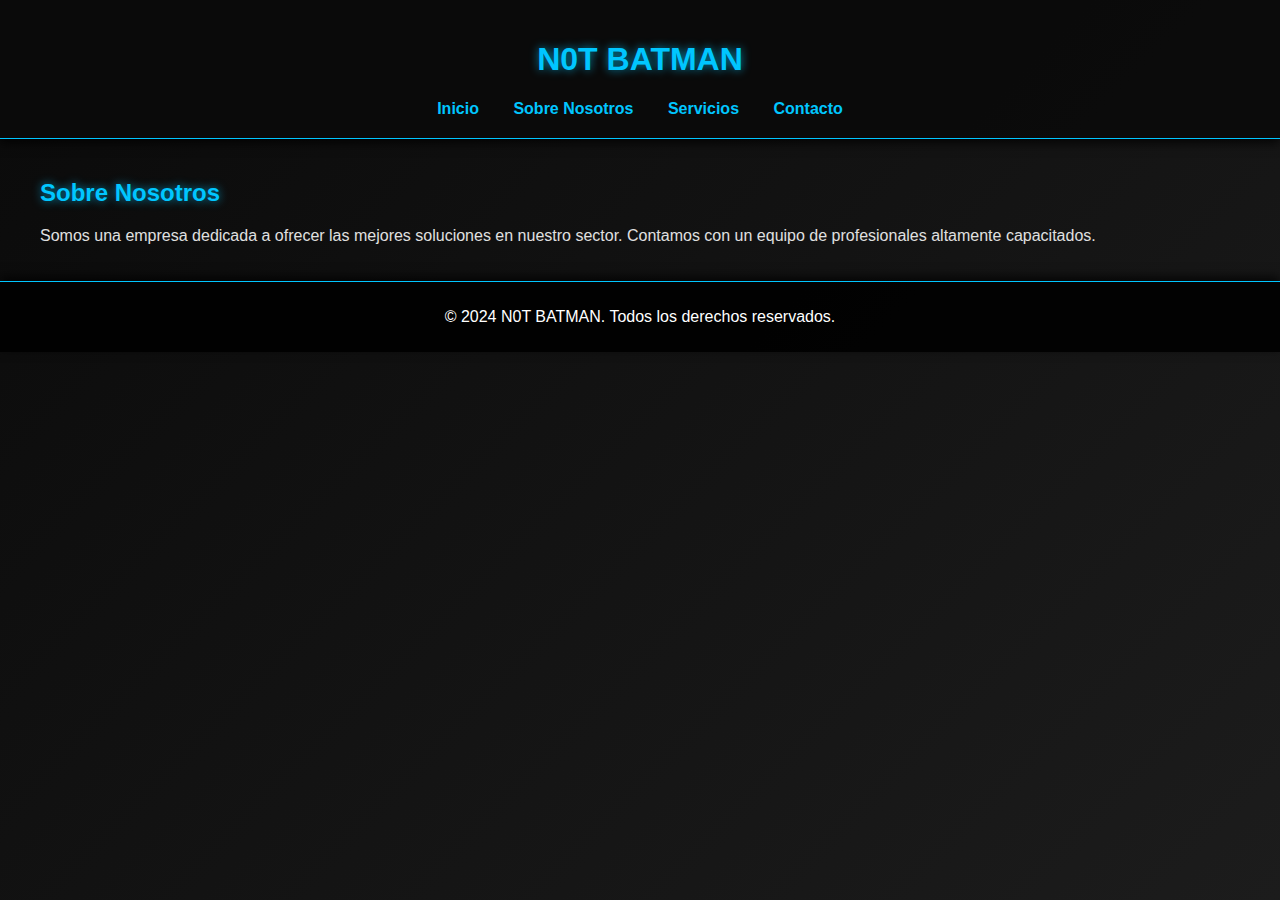
<file: about.html>
<!DOCTYPE html>
<html lang="es">
<head>
    <meta charset="UTF-8">
    <meta name="viewport" content="width=device-width, initial-scale=1.0">
    <title>Sobre Nosotros - N0T BATMAN</title>
    <link rel="stylesheet" href="styles.css">
</head>
<body>
    <header>
        <h1>N0T BATMAN</h1>
        <nav>
            <ul>
                <li><a href="index.html">Inicio</a></li>
                <li><a href="about.html">Sobre Nosotros</a></li>
                <li><a href="services.html">Servicios</a></li>
                <li><a href="contact.html">Contacto</a></li>
            </ul>
        </nav>
    </header>

    <div class="container">
        <section>
            <h2>Sobre Nosotros</h2>
            <p>Somos una empresa dedicada a ofrecer las mejores soluciones en nuestro sector. Contamos con un equipo de profesionales altamente capacitados.</p>
        </section>
    </div>

    <footer>
        <p>&copy; 2024 N0T BATMAN. Todos los derechos reservados.</p>
    </footer>
</body>
</html>
</file>
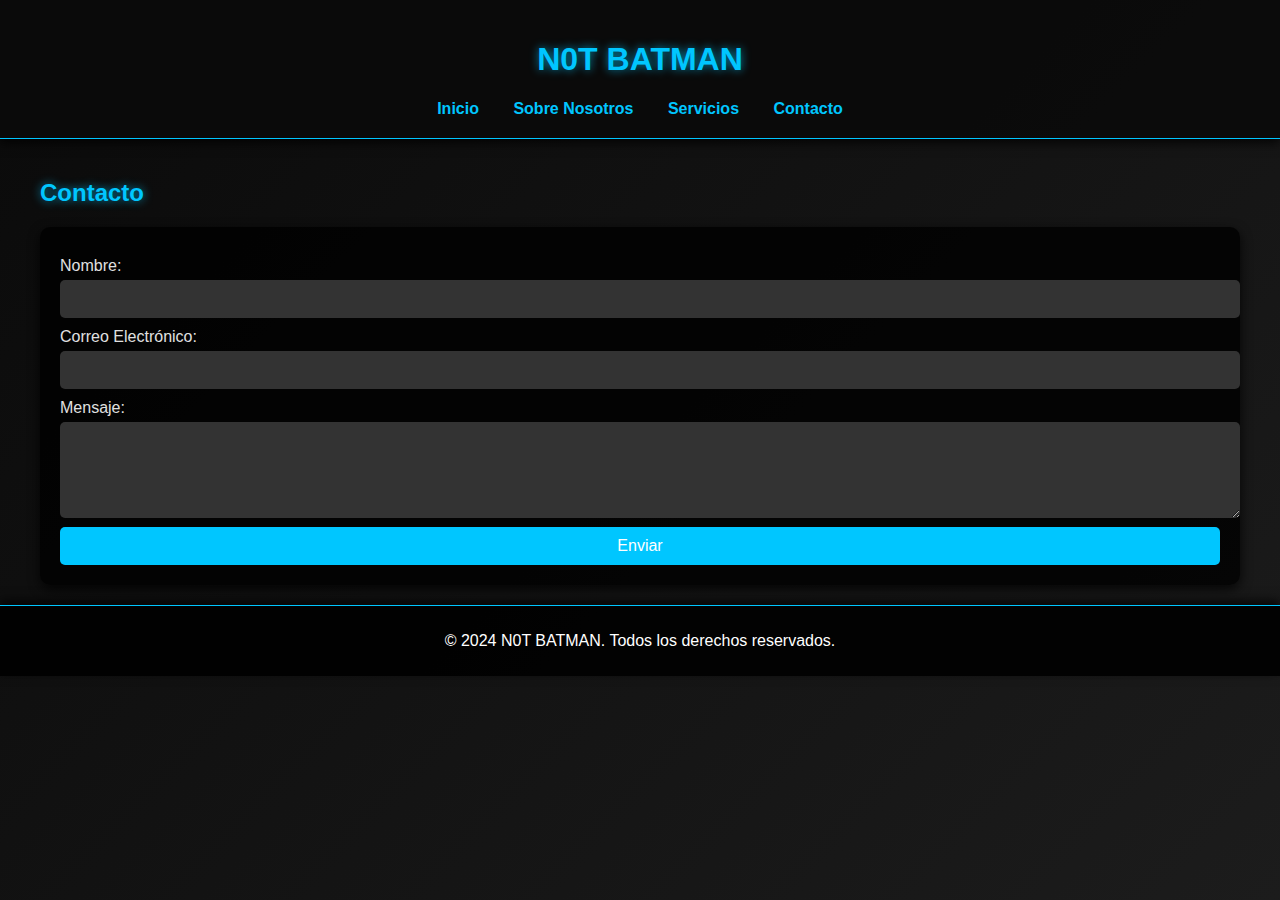
<file: contact.html>
<!DOCTYPE html>
<html lang="es">
<head>
    <meta charset="UTF-8">
    <meta name="viewport" content="width=device-width, initial-scale=1.0">
    <title>N0T BATMAN - Contacto</title>
    <link rel="stylesheet" href="styles.css">
</head>
<body>
    <header>
        <h1>N0T BATMAN</h1>
        <nav>
            <ul>
                <li><a href="index.html">Inicio</a></li>
                <li><a href="about.html">Sobre Nosotros</a></li>
                <li><a href="services.html">Servicios</a></li>
                <li><a href="contact.html">Contacto</a></li>
            </ul>
        </nav>
    </header>
    <div class="container">
        <h2>Contacto</h2>
        <form action="https://formsubmit.co/saltox2004@gmail.com" method="POST">
            <label for="name">Nombre:</label>
            <input type="text" id="name" name="name" required>
            
            <label for="email">Correo Electrónico:</label>
            <input type="email" id="email" name="email" required>
            
            <label for="message">Mensaje:</label>
            <textarea id="message" name="message" rows="4" required></textarea>
            
            <button type="submit">Enviar</button>
        </form>
    </div>
    <footer>
        <p>&copy; 2024 N0T BATMAN. Todos los derechos reservados.</p>
    </footer>
</body>
</html>
</file>
<file: styles.css>
/* Estilos generales */
body {
    font-family: 'Arial', sans-serif;
    margin: 0;
    padding: 0;
    background: linear-gradient(135deg, #0a0a0a, #1c1c1c);
    color: #e0e0e0;
    overflow-x: hidden;
    background-attachment: fixed;
    background-size: cover;
}
header {
    background: rgba(10, 10, 10, 0.9);
    color: #00c6ff;
    padding: 20px;
    text-align: center;
    position: sticky;
    top: 0;
    z-index: 1000;
    box-shadow: 0 4px 10px rgba(0,0,0,0.8);
    border-bottom: 1px solid #00c6ff;
}
nav ul {
    list-style: none;
    padding: 0;
    margin: 0;
}
nav ul li {
    display: inline;
    margin: 0 15px;
}
nav ul li a {
    color: #00c6ff;
    text-decoration: none;
    font-weight: bold;
    transition: color 0.3s, text-shadow 0.3s;
}
nav ul li a:hover {
    color: #ff00d2;
    text-shadow: 0 0 10px rgba(255,0,210,0.7);
}
.container {
    max-width: 1200px;
    margin: 0 auto;
    padding: 20px;
}
.grid-container {
    display: grid;
    grid-template-columns: repeat(auto-fit, minmax(300px, 1fr));
    gap: 20px;
}
.card {
    background: rgba(255, 255, 255, 0.1);
    border-radius: 10px;
    box-shadow: 0 4px 12px rgba(0,0,0,0.8);
    overflow: hidden;
    transition: transform 0.3s, box-shadow 0.3s;
}
.card:hover {
    transform: scale(1.05);
    box-shadow: 0 8px 20px rgba(0,0,0,0.8);
}
.card img {
    width: 100%;
    height: auto;
    border-bottom: 3px solid #00c6ff;
}
.card-content {
    padding: 15px;
    background: rgba(0, 0, 0, 0.6);
}
footer {
    background: rgba(0, 0, 0, 0.9);
    color: #fff;
    text-align: center;
    padding: 10px;
    position: relative;
    box-shadow: 0 -4px 10px rgba(0,0,0,0.8);
    border-top: 1px solid #00c6ff;
}
.carousel {
    position: relative;
    overflow: hidden;
    width: 100%;
    max-height: 400px;
    margin-bottom: 20px;
    border: 2px solid #00c6ff;
    border-radius: 10px;
}
.carousel img {
    width: 100%;
    height: auto;
    display: block;
    transition: transform 0.5s ease-in-out;
}
.carousel .prev, .carousel .next {
    position: absolute;
    top: 50%;
    width: 50px;
    height: 50px;
    background: rgba(0,0,0,0.7);
    color: #fff;
    border: none;
    cursor: pointer;
    font-size: 24px;
    display: flex;
    align-items: center;
    justify-content: center;
    transform: translateY(-50%);
    border-radius: 50%;
    transition: background 0.3s;
}
.carousel .prev:hover, .carousel .next:hover {
    background: rgba(0,0,0,0.9);
}
.carousel .prev {
    left: 10px;
}
.carousel .next {
    right: 10px;
}
h1, h2 {
    color: #00c6ff;
    text-shadow: 0 0 10px rgba(0, 198, 255, 0.7);
}
form {
    background: rgba(0, 0, 0, 0.8);
    padding: 20px;
    border-radius: 10px;
    box-shadow: 0 4px 12px rgba(0,0,0,0.8);
}
form label {
    display: block;
    margin-top: 10px;
}
form input, form textarea, form button {
    width: 100%;
    padding: 10px;
    margin-top: 5px;
    border: none;
    border-radius: 5px;
    font-size: 16px;
}
form input, form textarea {
    background: #333;
    color: #e0e0e0;
}
form button {
    background: #00c6ff;
    color: #fff;
    cursor: pointer;
    transition: background 0.3s;
}
form button:hover {
    background: #0088cc;
}
</file>
